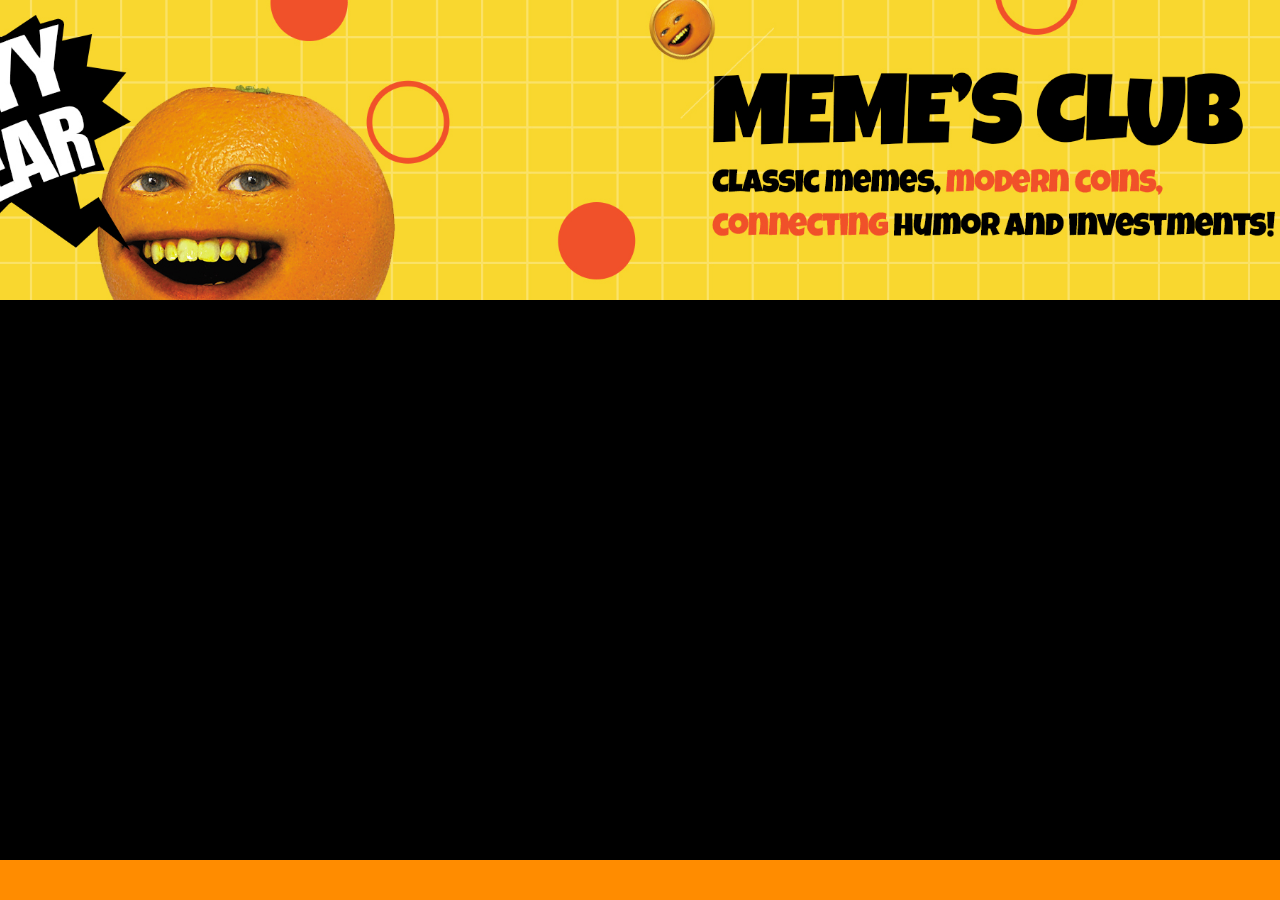
<file: index.html>
<!DOCTYPE html>
<html lang="pt-br">
<head>
    <meta charset="UTF-8">
    <meta name="viewport" content="width=device-width, initial-scale=1.0">
    <title>Página Principal</title>
    <link rel="stylesheet" href="style.css">
</head>
<body>
    <!-- Banner -->
    <div class="banner">
        
    </div>

    <!-- Exibir Memes -->
    <div id="memes-list" class="memes-container">
        <!-- Os memes serão carregados e exibidos aqui -->
    </div>

    

    <script src="script.js"></script>
    <script>
        // Função para carregar os memes na página principal (index.html)
        function carregarMemes() {
            let memes = localStorage.getItem('memes');
            memes = memes ? JSON.parse(memes) : [];

            const memesContainer = document.getElementById('memes-list');
            memesContainer.innerHTML = ''; // Limpa qualquer conteúdo anterior

            memes.reverse(); // Reverte a ordem dos memes para mostrar o mais recente em cima

            memes.forEach((meme) => {
                const memeContainer = document.createElement('div');
                memeContainer.classList.add('meme');

                const memeImg = document.createElement('img');
                memeImg.src = meme.url;

                const memeTitle = document.createElement('p');
                memeTitle.textContent = meme.titulo;

                const memeDesc = document.createElement('p');
                memeDesc.textContent = meme.descricao;

                memeContainer.appendChild(memeImg);
                memeContainer.appendChild(memeTitle);
                memeContainer.appendChild(memeDesc);

                memesContainer.appendChild(memeContainer);
            });
        }

        // Carregar os memes quando a página for carregada
        window.onload = function () {
            carregarMemes();
        };

        
    </script>
     <!-- Rodapé -->
     <footer>
        <p></p>
    </footer>
</body>
</html>
</file>
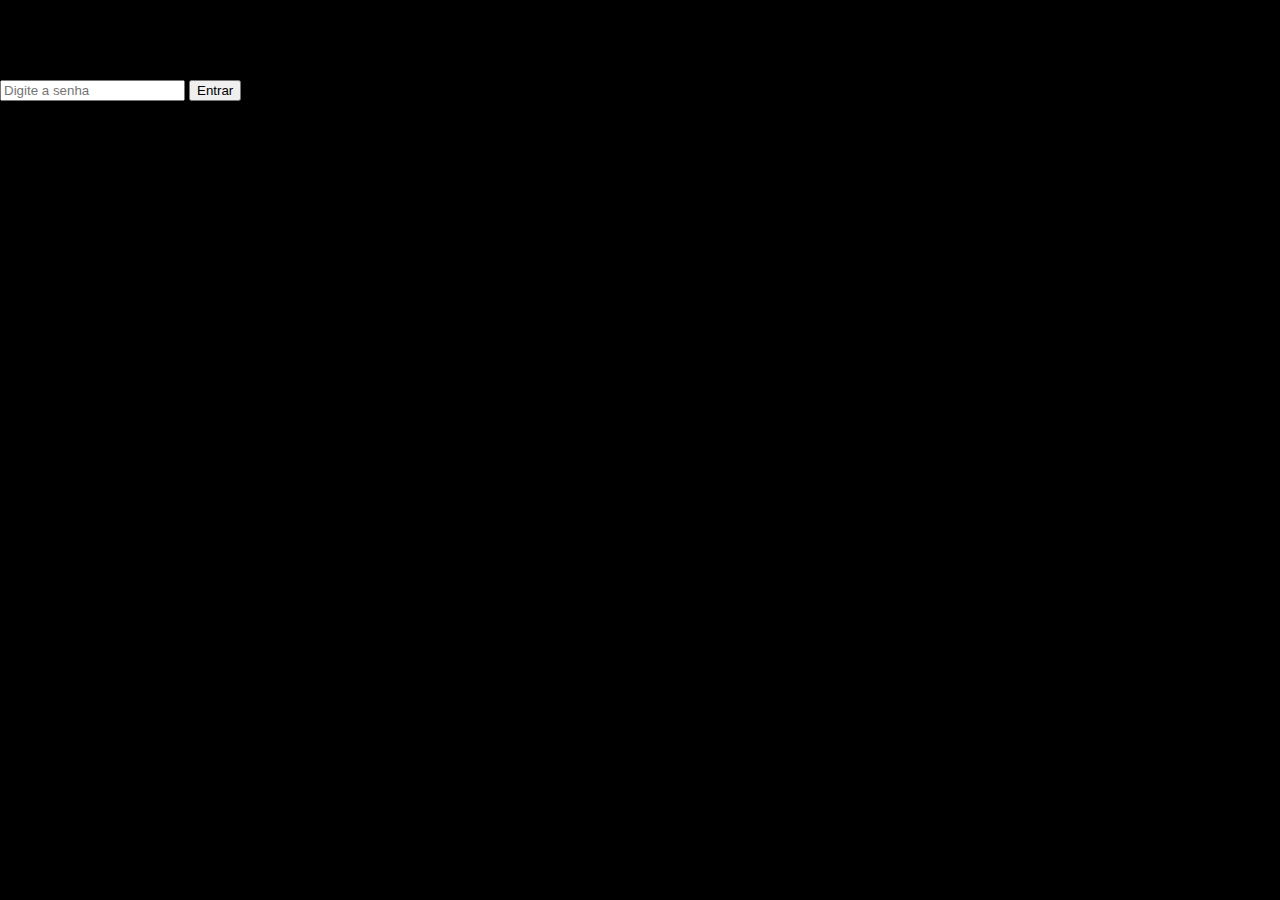
<file: painel.html>
<!DOCTYPE html>
<html lang="pt-br">
<head>
    <meta charset="UTF-8">
    <meta name="viewport" content="width=device-width, initial-scale=1.0">
    <title>Painel de Controle</title>
    <link rel="stylesheet" href="style.css">
</head>
<body>
    <!-- Área do painel que só será visível após a senha -->
    <div id="painel-container" style="display: none;">
        <div class="banner">
            <h1>Painel de Controle</h1>
        </div>

        <div class="formulario">
            <h2>Adicionar Meme</h2>
            <form id="form-meme">
                <input type="text" id="titulo" placeholder="Título do Meme" required>
                <input type="text" id="descricao" placeholder="Descrição" required>
                <input type="text" id="url" placeholder="URL da Imagem" required>
                <button type="submit">Adicionar Meme</button>
            </form>
        </div>

        <h2>Memes Atuais</h2>
        <div id="memes-cadastrados">
            <!-- Memes cadastrados vão aparecer aqui -->
        </div>

        <a href="index.html" class="botao">Ir para a Página Principal</a>
    </div>

    <!-- Tela de Login para acessar o painel -->
    <div id="login-container">
        <h1>Insira a senha para acessar o painel de controle:</h1>
        <form id="login-form">
            <input type="password" id="senha" placeholder="Digite a senha" required>
            <button type="submit">Entrar</button>
        </form>
    </div>

    <script src="script.js"></script>
    <script>
        // Senha definida
        const senhaCorreta = "10881088";  // Senha simples de exemplo

        // Função para verificar se o usuário já está logado
        function verificarLogin() {
            const logado = localStorage.getItem('logado');
            if (logado === 'true') {
                // Se o usuário já está logado, esconde o login e mostra o painel
                document.getElementById('login-container').style.display = 'none';
                document.getElementById('painel-container').style.display = 'block';
            } else {
                // Se não está logado, mostra a tela de login
                document.getElementById('login-container').style.display = 'block';
                document.getElementById('painel-container').style.display = 'none';
            }
        }

        // Função de login
        document.getElementById('login-form').addEventListener('submit', function(e) {
            e.preventDefault();

            const senha = document.getElementById('senha').value;

            // Verificação da senha
            if (senha === senhaCorreta) {
                // Salva no localStorage que o usuário está logado
                localStorage.setItem('logado', 'true');

                // Esconde a tela de login e exibe o painel
                document.getElementById('login-container').style.display = 'none';
                document.getElementById('painel-container').style.display = 'block';
            } else {
                alert('Senha incorreta. Tente novamente!');
            }
        });

        // Função para adicionar meme
        document.getElementById('form-meme').addEventListener('submit', function(e) {
            e.preventDefault();

            const titulo = document.getElementById('titulo').value;
            const descricao = document.getElementById('descricao').value;
            const url = document.getElementById('url').value;

            let memes = localStorage.getItem('memes');
            memes = memes ? JSON.parse(memes) : [];

            memes.push({ titulo, descricao, url });
            localStorage.setItem('memes', JSON.stringify(memes));

            alert('Meme adicionado com sucesso!');
            window.location.reload(); // Atualiza a página para mostrar o meme na lista
        });

        // Função para remover meme
        function removerMeme(index) {
            let memes = localStorage.getItem('memes');
            memes = memes ? JSON.parse(memes) : [];
            memes.splice(index, 1);
            localStorage.setItem('memes', JSON.stringify(memes));
            alert('Meme removido!');
            window.location.reload(); // Atualiza a página para refletir a remoção
        }

        // Exibir memes cadastrados
        function mostrarMemes() {
            let memes = localStorage.getItem('memes');
            memes = memes ? JSON.parse(memes) : [];

            const memesContainer = document.getElementById('memes-cadastrados');
            memesContainer.innerHTML = ''; // Limpa qualquer conteúdo anterior

            memes.forEach((meme, index) => {
                const memeContainer = document.createElement('div');
                memeContainer.classList.add('meme');

                const memeImg = document.createElement('img');
                memeImg.src = meme.url;

                const memeTitle = document.createElement('p');
                memeTitle.textContent = meme.titulo;

                const memeDesc = document.createElement('p');
                memeDesc.textContent = meme.descricao;

                const removerBtn = document.createElement('button');
                removerBtn.textContent = 'Remover';
                removerBtn.onclick = () => removerMeme(index);

                memeContainer.appendChild(memeImg);
                memeContainer.appendChild(memeTitle);
                memeContainer.appendChild(memeDesc);
                memeContainer.appendChild(removerBtn);

                memesContainer.appendChild(memeContainer);
            });
        }

        // Carregar os memes e verificar login quando a página for carregada
        window.onload = function () {
            verificarLogin();
            mostrarMemes();
        };
    </script>
</body>
</html>
</file>
<file: style.css>
/* Definir o fundo de toda a página como preto */
body {
    background-color: black;
    margin: 0;
    padding: 0;
    min-height: 100vh; /* Garante que o corpo ocupe toda a altura da tela */
    display: flex;
    flex-direction: column;
}

/* Estilo do Banner */
.banner {
    background-image: url('banner-option-2-pronto.jpg');
    background-size: cover; /* Garante que a imagem cubra o banner sem distorcer */
    background-position: center center; /* Garante que a imagem fique centralizada */
    background-repeat: no-repeat; /* Evita que a imagem se repita */
    height: 300px; /* Altura padrão */
    width: 100%;
    display: flex;
    justify-content: center;
    align-items: center;
    color: rgb(0, 0, 0);
    margin: 0;
    padding: 0;
}

/* Tornar o banner responsivo para telas menores */
@media (max-width: 768px) {
    .banner {
        height: 250px; /* Reduz a altura do banner em telas menores */
        padding: 20px 0; /* Ajusta o padding para telas menores */
    }

    .banner h1 {
        font-size: 2rem; /* Reduz o tamanho do título em telas menores */
    }
}
/* Estilos dos memes */
#memes-list {
    display: flex;
    flex-direction: column;
    align-items: center;
    background-color: black;
    padding: 20px;
    flex-grow: 1; /* Faz o conteúdo ocupar o espaço restante */
}

/* Memes */
.meme {
    background-color: rgba(0, 0, 0, 0.7);
    margin-bottom: 20px;
    width: 80%;
    border-radius: 10px;
    padding: 10px;
    text-align: center;
}

.meme img {
    width: 100%;
    max-width: 500px;
    height: auto;
    border-radius: 10px;
}

.meme p {
    color: white;
    font-size: 1.2rem;
    margin: 10px 0;
}

/* Botão para o painel de controle */
.botao {
    display: block;
    width: 200px;
    margin: 20px auto;
    text-align: center;
    padding: 10px;
    background-color: #ff8c00;
    color: white;
    text-decoration: none;
    border-radius: 5px;
}

.botao:hover {
    background-color: #e07b00;
}

/* Tornar o banner responsivo */
@media (max-width: 768px) {
    .banner {
        height: auto;
        padding: 20px 0;
    }

    .banner h1 {
        font-size: 2rem;
    }
}

/* Estilo do Rodapé */
footer {
    background-color: #ff8c00;
    color: white;
    text-align: center;
    padding: 20px 0;
    position: relative; /* Faz o rodapé ficar fixo no fundo da página */
    bottom: 0;
    width: 100%;
    z-index: 5;
}

footer p {
    font-size: 1rem;
    margin: 0;
}
</file>
